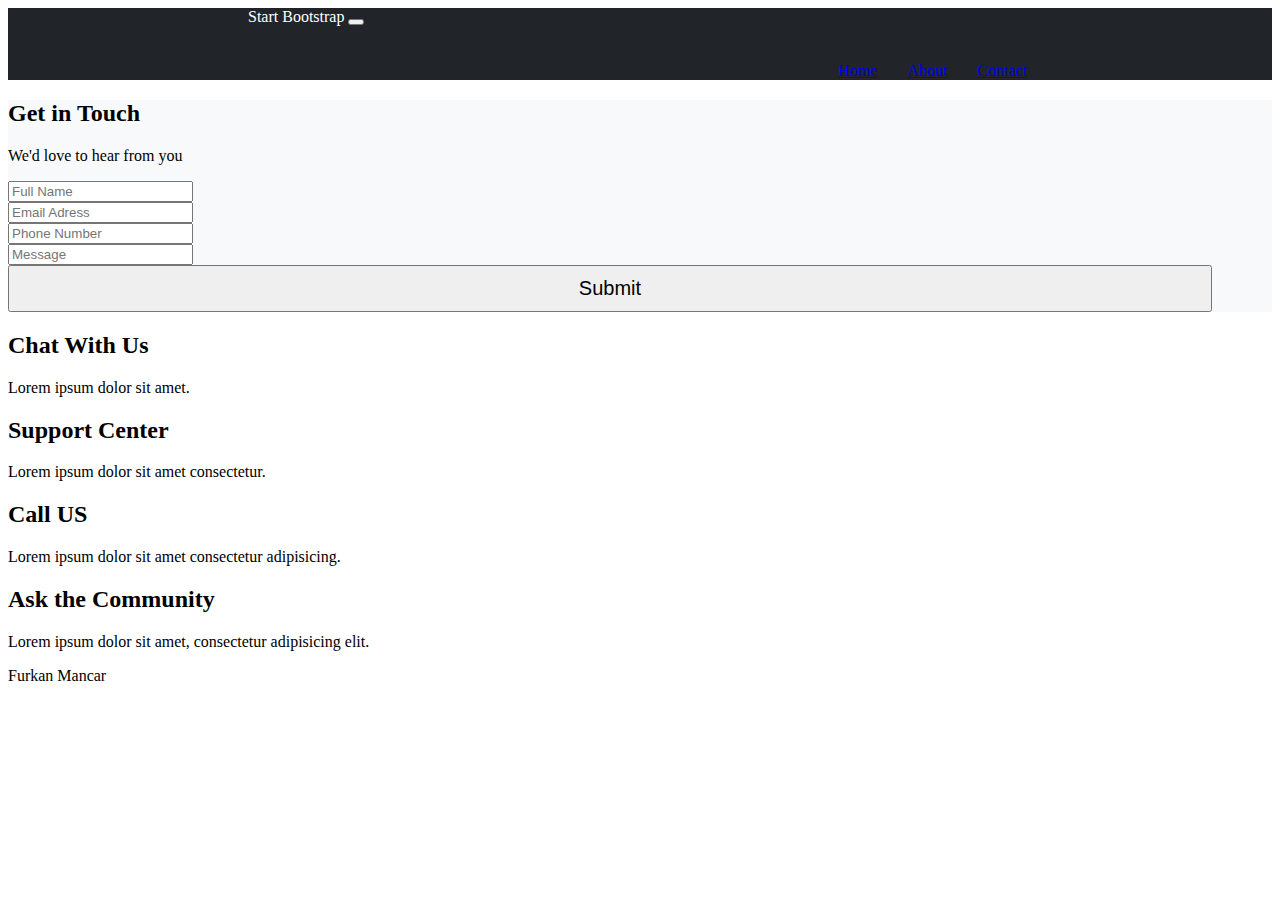
<file: contact.html>
<!DOCTYPE html>
<html lang="en">
<head>
    <meta charset="UTF-8">
    <meta name="viewport" content="width=device-width, initial-scale=1.0">
    <title>Modern Business - Start Bootstrap Template</title>
    <link
      href="https://cdn.jsdelivr.net/npm/bootstrap@5.3.2/dist/css/bootstrap.min.css"
      rel="stylesheet"
      integrity="sha384-T3c6CoIi6uLrA9TneNEoa7RxnatzjcDSCmG1MXxSR1GAsXEV/Dwwykc2MPK8M2HN"
      crossorigin="anonymous">
    <link rel="stylesheet" href="style.css">
</head>
<body>
    <nav class="navbar navbar-expand-md bg-body-tertiary py-0">
        <div class="container-fluid" id="ananavbar">
            <a class="navbar-brand" href="index.html">Start Bootstrap</a>
            <button class="navbar-toggler" type="button" data-bs-toggle="collapse">
                <span class="navbar-toggler-icon"></span>
            </button>
            <div class="collapse navbar-collapse container">
                <ul class="navbar-bar">
                    <li class="nav-item col-3">
                        <a class="nav-link" href="index.html">Home</a>
                    </li>
                    <li class="nav-item col-3">
                        <a class="nav-link" href="about.html">About</a>
                    </li>
                    <li class="nav-item col-3">
                        <a class="nav-link" href="contact.html">Contact</a>
                    </li>
                </ul>
            </div>
        </div>
    </nav>
    <div style="background-color: rgb(248,249,250);" class="container py-5 my-5">
        <div class="text-center">
            <h2>Get in Touch</h2>
            <p>We'd love to hear from you</p>
        </div>
        <form class="w-50 mx-auto">
            <div class="mb-3">
              <label for="exampleInputFullName1" class="form-label"></label>
              <input type="fullname" class="form-control" placeholder="Full Name">
            </div>
            <div class="mb-3">
              <label for="exampleInputEmail1" class="form-label"></label>
              <input type="email" class="form-control" placeholder="Email Adress">
            </div>
            <div class="mb-3">
                <label for="exampleInputPhone1" class="form-label"></label>
                <input type="phone" class="form-control" placeholder="Phone Number">
            </div>
              <div class="mb-3">
                <label for="exampleInputMessage1" class="form-label"></label>
                <input type="message" class="form-control pb-5" placeholder="Message">
              </div>
            <button type="submit" class="btn btn-primary" id="submit">Submit</button>
          </form>
    </div>
    <div class="row justify-content-center">
        <div class="col-lg-2 col-md-6 col-12">
            <h2>Chat With Us</h2>
            <p>Lorem ipsum dolor sit amet.</p>
        </div>
        <div class="col-lg-2 col-md-6 col-12">
            <h2>Support Center</h2>
            <p>Lorem ipsum dolor sit amet consectetur.</p>
        </div>
        <div class="col-lg-2 col-md-6 col-12">
            <h2>Call US</h2>
            <p>Lorem ipsum dolor sit amet consectetur adipisicing.</p>
        </div>
        <div class="col-lg-2 col-md-6 col-12">
            <h2>Ask the Community</h2>
            <p>Lorem ipsum dolor sit amet, consectetur adipisicing elit.</p>
        </div>
    </div>
    <footer class="container-fluid bg-dark mt-5 mb-0 py-3">
        <div class="container text-white my-0">
          <p class="my-0">Furkan Mancar</p>
        </div>
    </footer>
    <script
      src="https://cdn.jsdelivr.net/npm/bootstrap@5.3.2/dist/js/bootstrap.bundle.min.js"
      integrity="sha384-C6RzsynM9kWDrMNeT87bh95OGNyZPhcTNXj1NW7RuBCsyN/o0jlpcV8Qyq46cDfL"
      crossorigin="anonymous"
    ></script>
</body>
</html>
</file>
<file: style.css>
#ananavbar {
    background-color: rgb(33,37,41);
    color: white;
}
nav ul li {
    display: inline-block;
    color: rgb(155,157,158);
    padding-left: 30px;
    padding-top: 20px;
}
nav #ananavbar .navbar-brand {
    text-decoration: none;
    color: white;
    margin-left: 15em;
}
nav ul {
    display: flex;
    text-align: center;
    padding-left: 50em;
}
#header1 {
    background-color: rgb(33,37,41);
}
#h1 {
    color: white;
    padding-top: 50px;
    font-size: 3rem !important;
}
header p {
    color: rgb(126,133,142);
    padding-top: 20px;
    font: 20px;
}
#alinti {
    width: 50% !important;
}
#kartustu {
    margin-left: 38% !important;
}
#email {
    margin-left: 300px !important;
    margin-top: 20px;
}
#read {
    margin-left: 500px !important;
}
.storydiv {
    margin-left: 300px;
    margin-top: 100px;
}
#submit {
    padding-left: 45%;
    padding-right: 45%;
    padding-top: 10px;
    padding-bottom: 10px;
    font-size: 20px;
}
</file>
